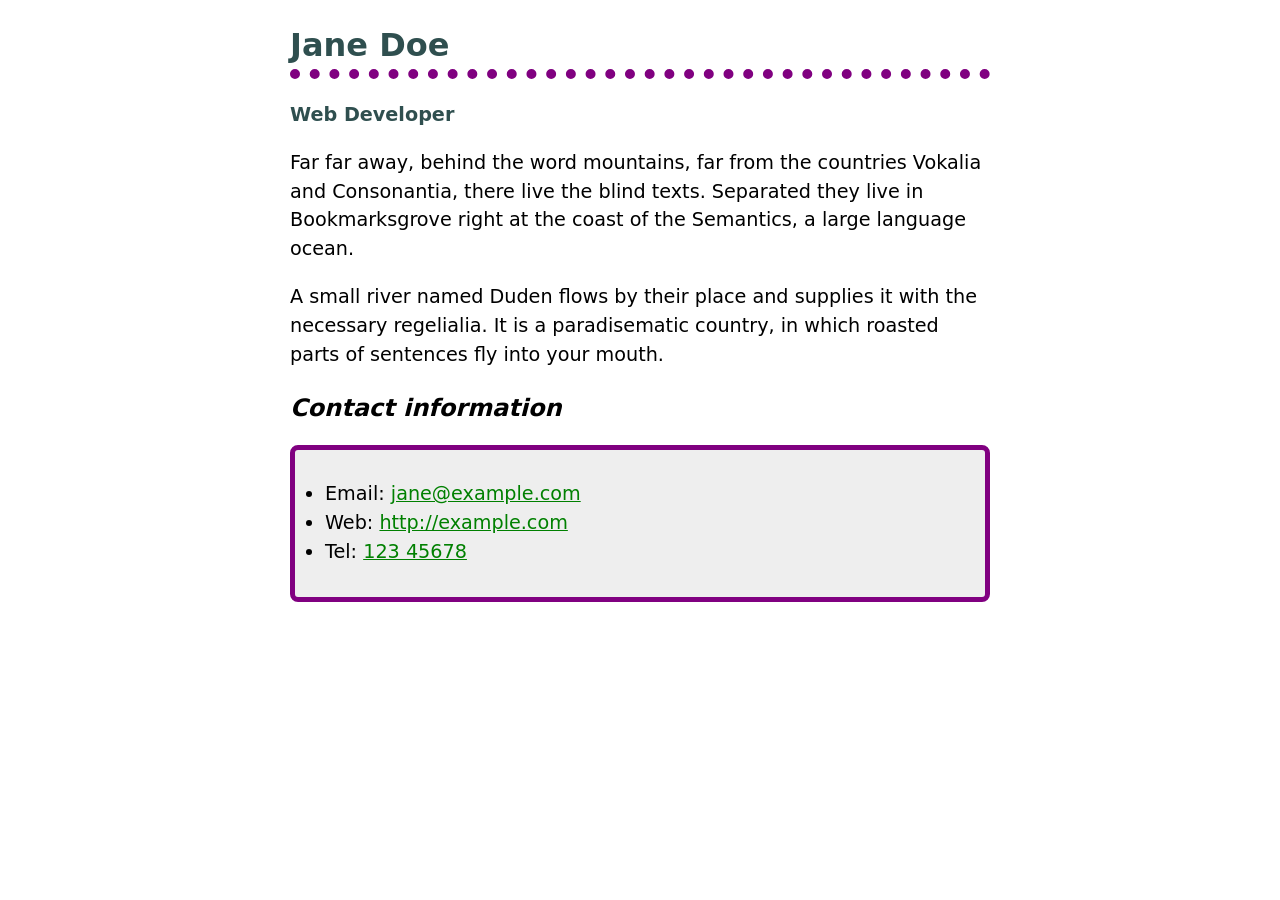
<file: part1-biography/index.html>
<!--
    Name: Tagnon Kpanou
    File: index.html
    Date: 19 June 2026
    Biography page styled with CSS - Assignment 3 Part 1
-->
<!DOCTYPE html>
<html lang="en">
<head>
    <meta charset="utf-8">
    <title>Jane Doe - Biography</title>
    <link rel="stylesheet" href="style.css">
</head>
<body>
    <h1>Jane Doe</h1>
    <div class="job-title">Web Developer</div>
    <p>
        Far far away, behind the word mountains, far from the countries Vokalia and
        Consonantia, there live the blind texts. Separated they live in Bookmarksgrove
        right at the coast of the Semantics, a large language ocean.
    </p>

    <p>
        A small river named Duden flows by their place and supplies it with the
        necessary regelialia. It is a paradisematic country, in which roasted parts of
        sentences fly into your mouth.
    </p>

    <h2>Contact information</h2>
    <ul>
        <li>Email: <a href="mailto:jane@example.com">jane@example.com</a></li>
        <li>Web: <a href="http://example.com">http://example.com</a></li>
        <li>Tel: <a href="tel:12345678">123 45678</a></li>
    </ul>
</body>
</html>
</file>
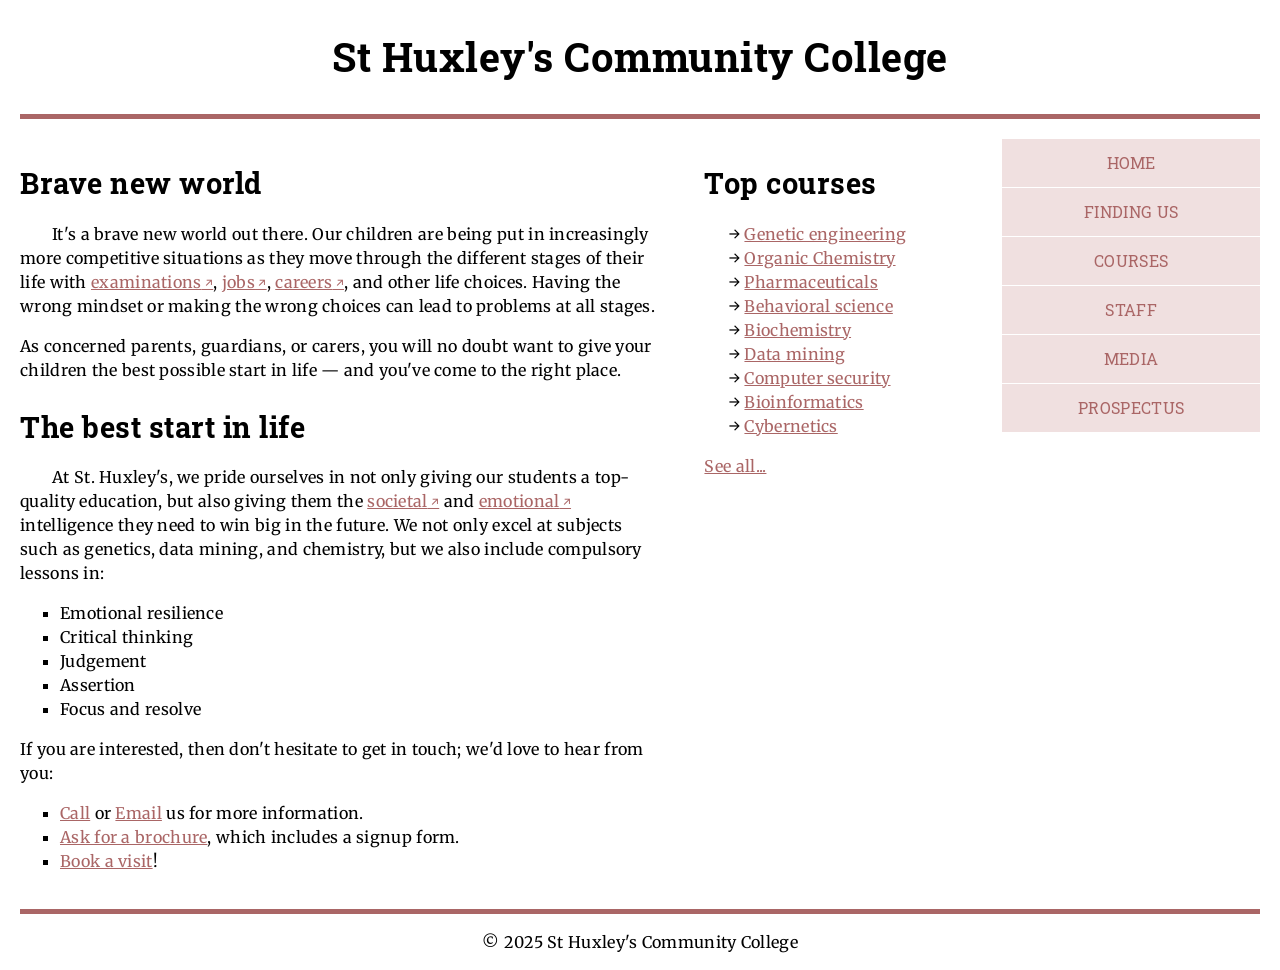
<file: part2-homepage/index.html>
<!--
    Name: Tagnon Kpanou
    File: index.html
    Date: 19 June 2026
    Community college homepage - Assignment 3 Part 2 (Typesetting)
-->
<!doctype html>
<html lang="en-US">
  <head>
    <meta charset="utf-8" />
    <meta name="viewport" content="width=device-width" />
    <title>St Huxley's Community College</title>
    <link rel="preconnect" href="https://fonts.googleapis.com">
    <link rel="preconnect" href="https://fonts.gstatic.com" crossorigin>
    <link href="https://fonts.googleapis.com/css2?family=Merriweather:ital,wght@0,400;0,700;1,400&family=Roboto+Slab:wght@500;700&display=swap" rel="stylesheet">
    <link href="style.css" type="text/css" rel="stylesheet" />
  </head>
  <body>
    <header>
      <h1>St Huxley's Community College</h1>
    </header>

    <main>
      <section>
        <h2>Brave new world</h2>

        <p>
          It's a brave new world out there. Our children are being put in
          increasingly more competitive situations as they move through the
          different stages of their life with
          <a href="https://en.wikipedia.org/wiki/Examination">examinations</a
          >, <a href="https://en.wikipedia.org/wiki/Jobs">jobs</a>,
          <a href="https://en.wikipedia.org/wiki/Career">careers</a>, and
          other life choices. Having the wrong mindset or making the wrong
          choices can lead to problems at all stages.
        </p>

        <p>
          As concerned parents, guardians, or carers, you will no doubt want
          to give your children the best possible start in life — and you've
          come to the right place.
        </p>

        <h2>The best start in life</h2>

        <p>
          At St. Huxley's, we pride ourselves in not only giving our students
          a top-quality education, but also giving them the
          <a href="https://en.wikipedia.org/wiki/Society">societal</a> and
          <a href="https://en.wikipedia.org/wiki/Emotion">emotional</a>
          intelligence they need to win big in the future. We not only excel
          at subjects such as genetics, data mining, and chemistry, but we
          also include compulsory lessons in:
        </p>

        <ul>
          <li>Emotional resilience</li>
          <li>Critical thinking</li>
          <li>Judgement</li>
          <li>Assertion</li>
          <li>Focus and resolve</li>
        </ul>

        <p>
          If you are interested, then don't hesitate to get in touch; we'd
          love to hear from you:
        </p>

        <ol>
          <li>
            <a href="#">Call</a> or <a href="#">Email</a> us for more
            information.
          </li>
          <li>
            <a href="#">Ask for a brochure</a>, which includes a signup form.
          </li>
          <li><a href="#">Book a visit</a>!</li>
        </ol>
      </section>

      <aside>
        <h2>Top courses</h2>

        <ul>
          <li><a href="#">Genetic engineering</a></li>
          <li><a href="#">Organic Chemistry</a></li>
          <li><a href="#">Pharmaceuticals</a></li>
          <li><a href="#">Behavioral science</a></li>
          <li><a href="#">Biochemistry</a></li>
          <li><a href="#">Data mining</a></li>
          <li><a href="#">Computer security</a></li>
          <li><a href="#">Bioinformatics</a></li>
          <li><a href="#">Cybernetics</a></li>
        </ul>

        <p><a href="#">See all...</a></p>
      </aside>

      <nav>
        <ul>
          <li><a href="#">Home</a></li>
          <li><a href="#">Finding us</a></li>
          <li><a href="#">Courses</a></li>
          <li><a href="#">Staff</a></li>
          <li><a href="#">Media</a></li>
          <li><a href="#">Prospectus</a></li>
        </ul>
      </nav>
    </main>

    <footer>
      <p>&copy; 2025 St Huxley's Community College</p>
    </footer>
  </body>
</html>
</file>
<file: part1-biography/style.css>
html {
    background-color: white;
}

body {
    font: 1.2em / 1.5 system-ui;
    max-width: 700px;
    margin: 20px auto;
    padding: 0 20px;
}

h1 {
    color: darkslategray;
    border-bottom: 10px dotted purple;
    font-size: 2rem;
}

h2 {
    font-style: italic;
    font-size: 1.5rem;
}

.job-title {
    color: darkslategray;
    font-weight: bold;
}

ul {
    background-color: #eeeeee;
    border: 5px solid purple;
    padding: 30px;
    border-radius: 8px;
}

a {
    color: green;
}

a:hover,
a:focus {
    color: darkgreen;
    text-decoration: none;
}
</file>
<file: part2-homepage/style.css>
/* General setup */

* {
  box-sizing: border-box;
}

body {
  margin: 0 auto;
  padding: 0 20px;
  min-width: 980px;
  max-width: 1400px;
}

/* Layout */

main {
  display: grid;
  grid-template-columns: 5fr 2fr 2fr;
  gap: 40px;
  padding: 20px 0;
}

/* header and footer */

header {
  border-bottom: 5px solid #aa6666;
}

footer {
  border-top: 5px solid #aa6666;
}

footer p {
  text-align: center;
}
/* Fonts */

body {
    font-family: "Merriweather", serif;
    line-height: 1.5;
    letter-spacing: 0.3px;
}

h1, h2 {
    font-family: "Roboto Slab", serif;
    letter-spacing: 0.5px;
}

/* General text styling */

h1 {
    font-size: 2.5rem;
    text-align: center;
}

h2 {
    font-size: 1.8rem;
    margin-bottom: 0;
}

section h2 + p {
    text-indent: 2rem;
}
/* Link styling */

a {
    text-decoration: underline;
    outline-color: transparent;
}

a:link {
    color: #aa6666;
}

a:visited {
    color: #885050;
}

a:focus,
a:hover {
    text-decoration: none;
    color: #6e4040;
}

a[href^="http"]::after {
    content: " ↗";
    font-size: 0.8em;
}
/* List styling */

ul, ol {
    line-height: 1.5;
    margin: 1em 0;
}

main > section ul,
main > section ol {
    list-style-type: square;
}

aside ul {
    list-style-image: none;
    list-style-type: "→ ";
}
/* Navigation menu styling */

nav ul {
    list-style-type: none;
    margin: 0;
    padding: 0;
}

nav li {
    margin: 0;
}

nav a {
    display: block;
    width: 100%;
    padding: 0.75em 0;
    text-align: center;
    text-decoration: none;
    text-transform: uppercase;
    font-family: "Roboto Slab", serif;
    background-color: #f0e0e0;
    color: #6e4040;
    border-bottom: 1px solid #fff;
}

nav a:hover,
nav a:focus {
    background-color: #aa6666;
    color: #fff;
}
</file>
